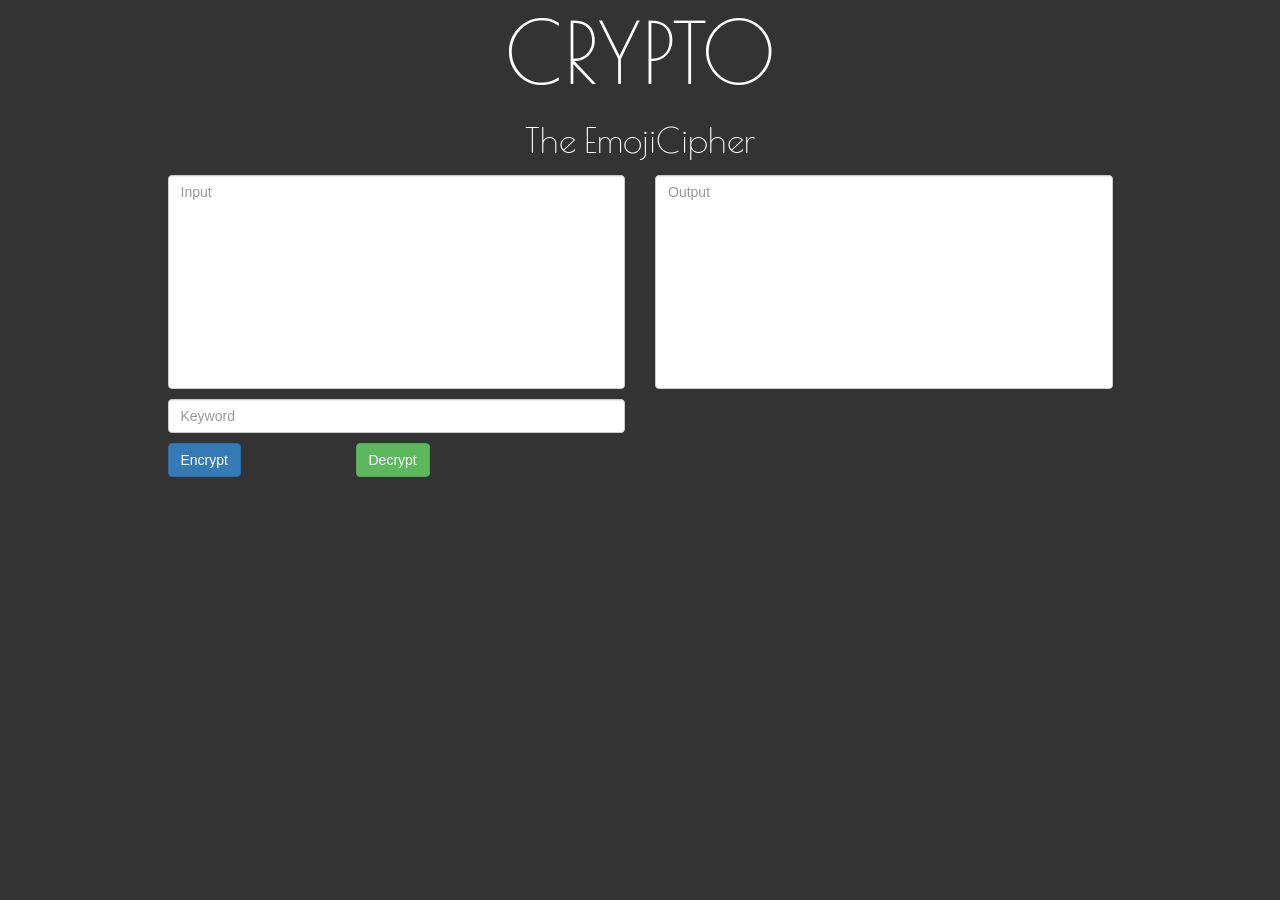
<file: index.html>
<!DOCTYPE html>
<html lang="en">
  <head>
  <title>EmojiCipher</title>

    <meta charset="utf-8">
    <meta http-equiv="X-UA-Compatible" content="IE=edge">
    <meta name="viewport" content="width=device-width, initial-scale=1">
    <!-- The above 3 meta tags *must* come first in the head; any other head content must come *after* these tags -->

    <!-- Bootstrap -->
    <link href="css/bootstrap.min.css" rel="stylesheet">
    <link href="css/crypto.css" rel="stylesheet">

    <!-- jQuery (necessary for Bootstrap's JavaScript plugins) -->
    <script src="https://ajax.googleapis.com/ajax/libs/jquery/1.11.3/jquery.min.js"></script>
    <!-- Include all compiled plugins (below), or include individual files as needed -->
    <script src="js/bootstrap.min.js"></script>
    <!-- HTML5 shim and Respond.js for IE8 support of HTML5 elements and media queries -->
    <!-- WARNING: Respond.js doesn't work if you view the page via file:// -->
    <!--[if lt IE 9]>
      <script src="https://oss.maxcdn.com/html5shiv/3.7.2/html5shiv.min.js"></script>
      <script src="https://oss.maxcdn.com/respond/1.4.2/respond.min.js"></script>
    <![endif]-->
    <link href='//fonts.googleapis.com/css?family=Poiret+One' rel='stylesheet' type='text/css'>
    <script src="js/data.js"></script>
    <script src="js/emoji.js"></script>
    <script src="js/test.js"></script>

  </head>
  <body>

    <div id="body" class="container">

      <p class="text-center" id="crypto">CRYPTO</p>
      <p class="text-center" id="description">The EmojiCipher</p>

      <p>
        <div class="row">
        <div class="col-md-5 col-md-offset-1">
        <textarea id="plaintext" class="form-control" rows="10" style="resize: none;"
          placeholder="Input"></textarea>
        </div>
        <div class="col-md-5">
          <textarea id="ciphertext" class="form-control" rows="10" style="resize: none;"
            placeholder="Output"></textarea>
        </div>
        </div>
      </p>

      <p>
        <div class="row">
          <div class="form-group">

            <div class="col-md-5 col-md-offset-1">
              <input type="text" class="form-control"
                id="keyword1" placeholder="Keyword"></div>

            <!--<div class="col-md-4">
              <input type="text" class="form-control"
                id="keyword2" placeholder="Keyword #2"></div>-->

          </div>
        </div>
      </p>

      <p>
        <div class="row">
          <div class="col-md-1 col-md-offset-1">
            <button id="encryption" type="button" class="btn btn-primary"
              >Encrypt</button>
          </div>
          <div class="col-md-1 col-md-offset-1">
            <button id="decryption" type="button" class="btn btn-success"
              >Decrypt</button>
          </div>
        </div>
      </p>
    </div>
  </body>
</html>
</file>
<file: css/crypto.css>
*{
  background-color: #333333;
}

body {
  background-color: #333333;
}

#crypto{
  color: white;
  font-family: Poiret One, sans-serif;
  font-size: 6em;
  /*margin-left: 0.35em;*/
  margin-top: -0.1em;
}

#decryption{
  margin-left: -0.5em;
}

#description{
  color: white;
  font-family: Poiret One, sans-serif;
  font-size: 2.5em;
  /*margin-left: 1.4em;*/
  margin-top: -0.2em;
}
</file>
